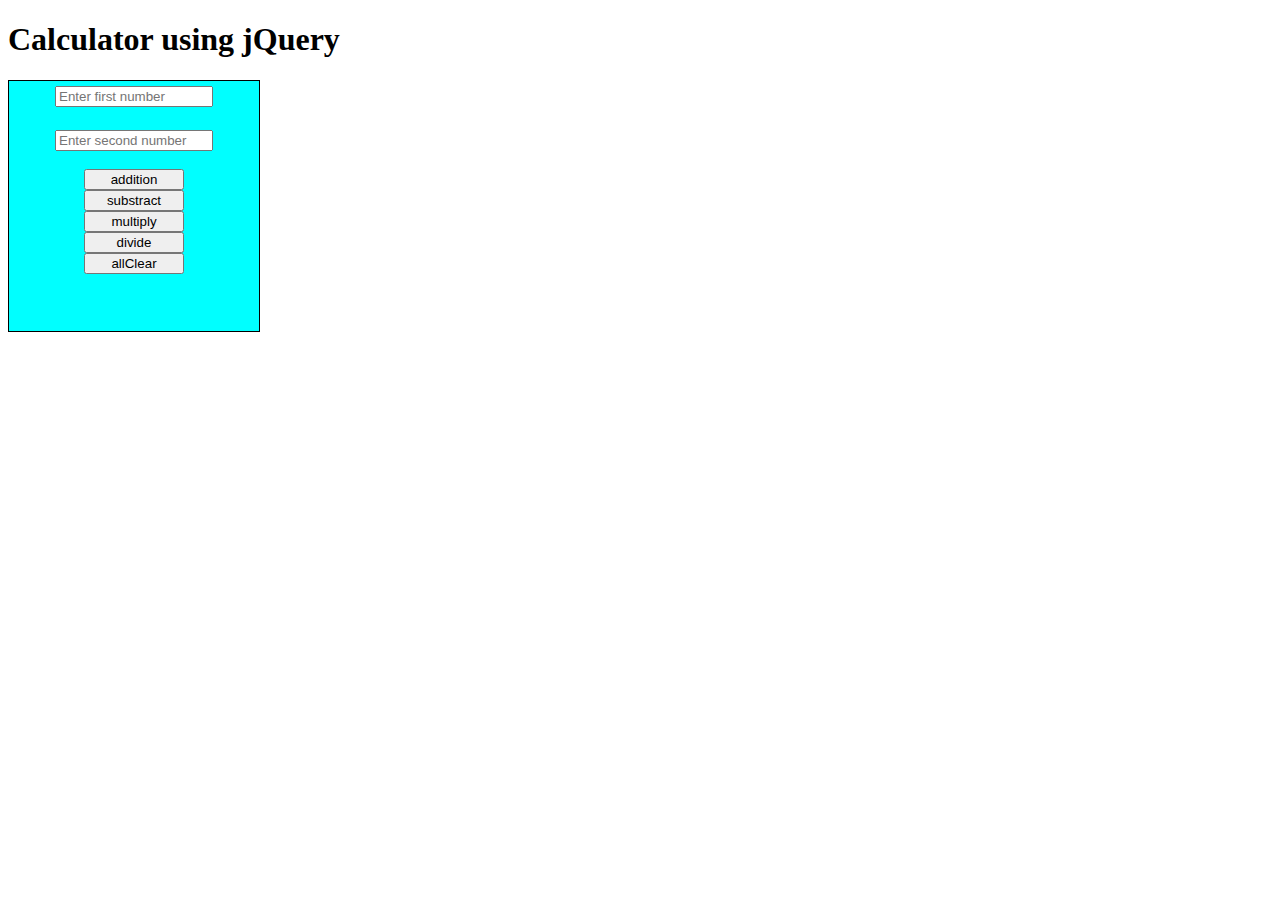
<file: calc-jquery/index.html>
<!DOCTYPE html>
<html lang="en">
<head>
    <meta charset="UTF-8">
    <meta http-equiv="X-UA-Compatible" content="IE=edge">
    <meta name="viewport" content="width=device-width, initial-scale=1.0">
    <title>Document</title>
    <link rel="stylesheet" href="style.css">
</head>
<body>
   <div class="container">
    <!-- <div class='calc'>
        <div id='disp'></div>
        <button id='1'>1</button>
        <button id='2'>2</button>
        <button id='3'>3</button>
        <button id='add'>+</button>
        <button id='4'>4</button>
        <button id='5'>5</button>
        <button id='6'>6</button>
        <button id='subtr'>-</button>
        <button id='7'>7</button>
        <button id='8'>8</button>
        <button id='9'>9</button>
        <button id='mult'>x</button>
        <button id='clear'>CE</button>
        <button id='0'>0</button>
        <button id='dec'>.</button>
        <button id='division'>/</button>
        <button id='ans'>=</button>
     </div> -->
      <h1>Calculator using jQuery</h1>
      <div class="main">
        <input type="number" id="txtNo1" class="input-number" placeholder="Enter first number"><br>    
        <input type="number" id="txtNo2" class="input-number" placeholder="Enter second number"><br>    
        <input type="button" id="Add" value="addition">    
        <input type="button" id="Substract" value="substract">    
        <input type="button" id="Multiply" value="multiply">    
        <input type="button" id="Divide" value="divide">
        <input type="button" id="AllClear" value="allClear">   

        <h3 id="results"></h3>


      </div>
   </div>

   <script src="https://ajax.googleapis.com/ajax/libs/jquery/3.5.1/jquery.min.js"></script>

   <script src="script.js"></script>
   
</body>
</html>
</file>
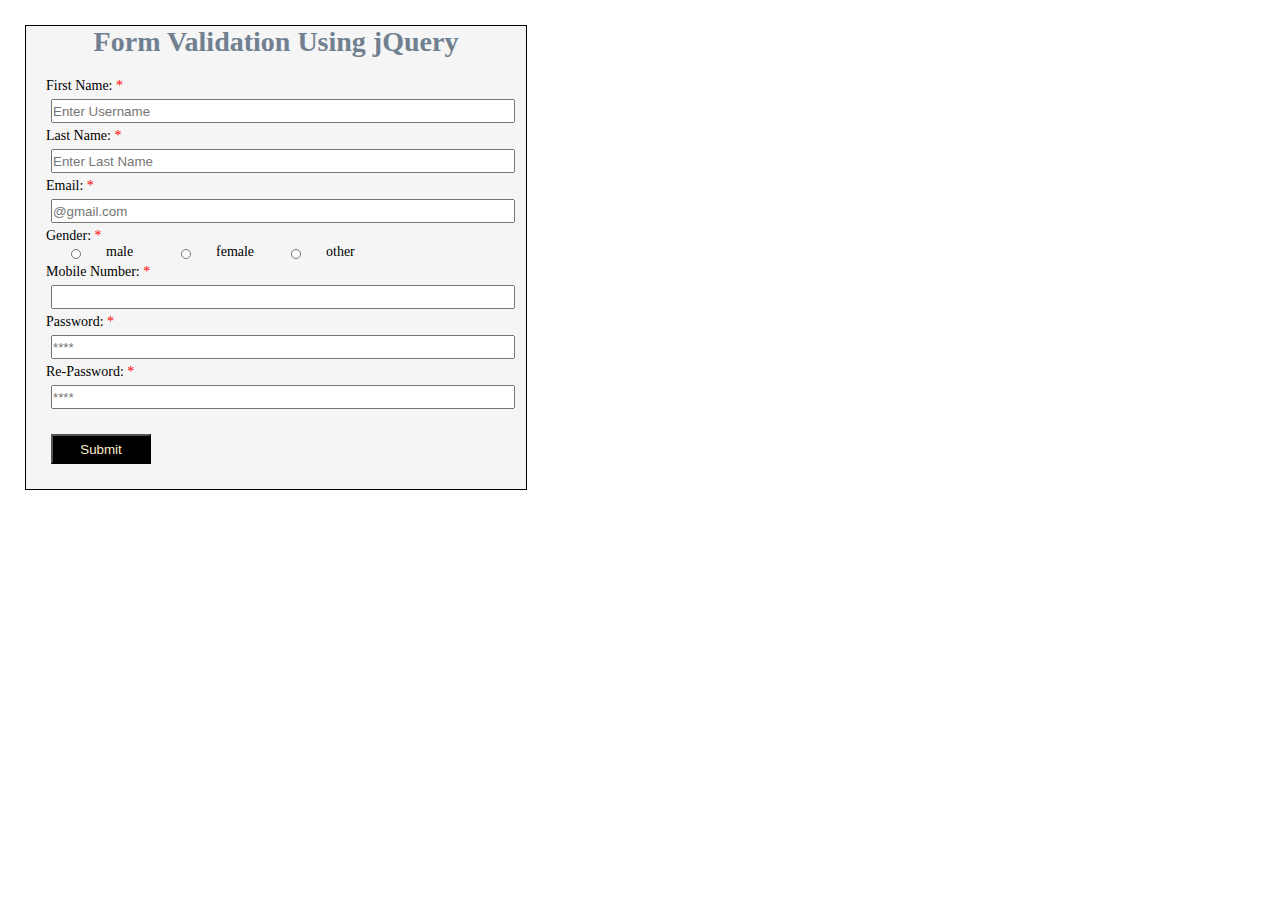
<file: Jqueryform/index.html>
<!DOCTYPE html>
<html lang="en">
<head>
    <meta charset="UTF-8">
    <meta http-equiv="X-UA-Compatible" content="IE=edge">
    <meta name="viewport" content="width=device-width, initial-scale=1.0">
    <title>Form Validation Using jQuery</title>
    <link rel="stylesheet" href="style.css">
</head>
<body>
    <div class="container">
        <h1>Form Validation Using jQuery</h1>
        <form id="registration" method="POST">
           

            <label for="firstname">First Name: <span>*</span></label> 
            <small id="nameErr" style="color: red;"></small>
            <input type="text" name="firstname" id="firstname" placeholder="Enter Username"/>
            
        
            <label for="lastname">Last Name: <span>*</span></label> 
            <small id="lastErr" style="color: red;"></small>
            <input type="text" name="lastname" id="lastname" placeholder="Enter Last Name"/>
        
            <label for="email">Email: <span>*</span></label> 
            <small id="emailErr" style="color: red;"></small>
            <input type="email" name="email" id="email" placeholder="@gmail.com"/>

            <div class="gender-div">
                <label for="gender" id="gender">Gender: <span>*</span></label> 
                <small id="gendErr" style="color: red;"></small>
                
                <div class="radio-gender">
                    <input type="radio" name="gender" id="r1" class="radio">
                    <span class="radio">male</span>
                    <input type="radio" name="gender" id="r2" class="radio">
                    <span class="radio">female</span>
                    <input type="radio" name="gender" id="r3" class="radio">
                    <span class="radio">other</span>
                </div>
                
            </div>
            
            <label for="phone-number">Mobile Number: <span>*</span></label>
            <small id="phoneErr" style="color: red;"></small>
            <input type="number" id="phonenumber">

            <label for="password">Password: <span>*</span></label> 
            <small id="passErr" style="color: red;"></small>
            <small id="passErrLen" style="color: red;"></small>
            <input type="password" name="password" id="password" placeholder="****"/>

            <label for="password">Re-Password: <span>*</span></label> 
            <small id="repassErr" style="color: red;"></small>
            <input type="password" name="password" id="repassword" placeholder="****"/>
        
            <button type="submit" id="sub" class="sub1">Submit</button>
        
          </form>
    </div>

    <h3 id="result"></h3>

    <script src="https://ajax.googleapis.com/ajax/libs/jquery/3.5.1/jquery.min.js"></script>

    <script src="script.js"></script>
    
</body>
</html>
</file>
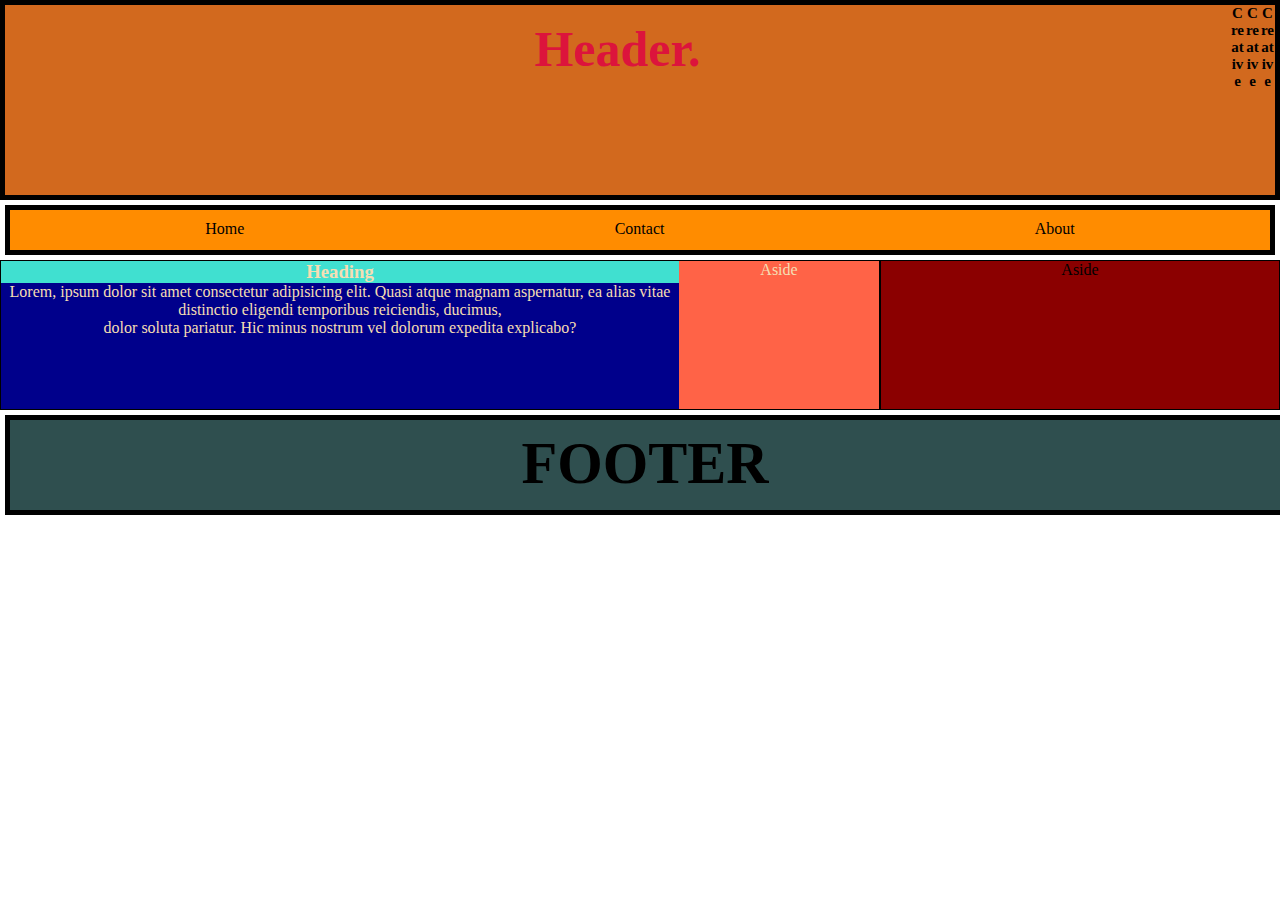
<file: LandingPage/index.html>
<!DOCTYPE html>
<html lang="en">
<head>
    <meta charset="UTF-8">
    <meta http-equiv="X-UA-Compatible" content="IE=edge">
    <meta name="viewport" content="width=device-width, initial-scale=1.0">
    <title>LANDING PAGE</title>
    <link rel="stylesheet" href="style.css">
    <link rel="stylesheet" href="https://cdnjs.cloudflare.com/ajax/libs/font-awesome/5.15.4/css/all.min.css">
</head>
<body>
    <header class="main-header"> 
        <h1 class="heading-1">Header.</h1>
        <h3 class="heading-2">Creative</h3>
        <h3 class="heading-2">Creative</h3>
        <h3 class="heading-2">Creative</h3>
    </header>
    
    <nav class="navbar">
        <a href="/">Home</a>
        <a href="/">Contact</a>
        <a href="/">About</a>
    </nav>

    <section>
        <hgroup class="main">
            <div>
                <h3 class="heading-3">Heading</h3>
                <p>Lorem, ipsum dolor sit amet consectetur adipisicing elit. Quasi atque magnam aspernatur, ea alias vitae distinctio eligendi temporibus reiciendis, ducimus,<br> dolor soluta pariatur. Hic minus nostrum vel dolorum expedita explicabo?</p>
            </div>
            <aside class="inside">Aside</aside>
        </hgroup>
        <aside class="outside">Aside</aside>
    </section>

    <footer class="footer">
        <h3>FOOTER</h3>
    </footer>
        
</body>
</html>
    
</body>
</html>
</file>
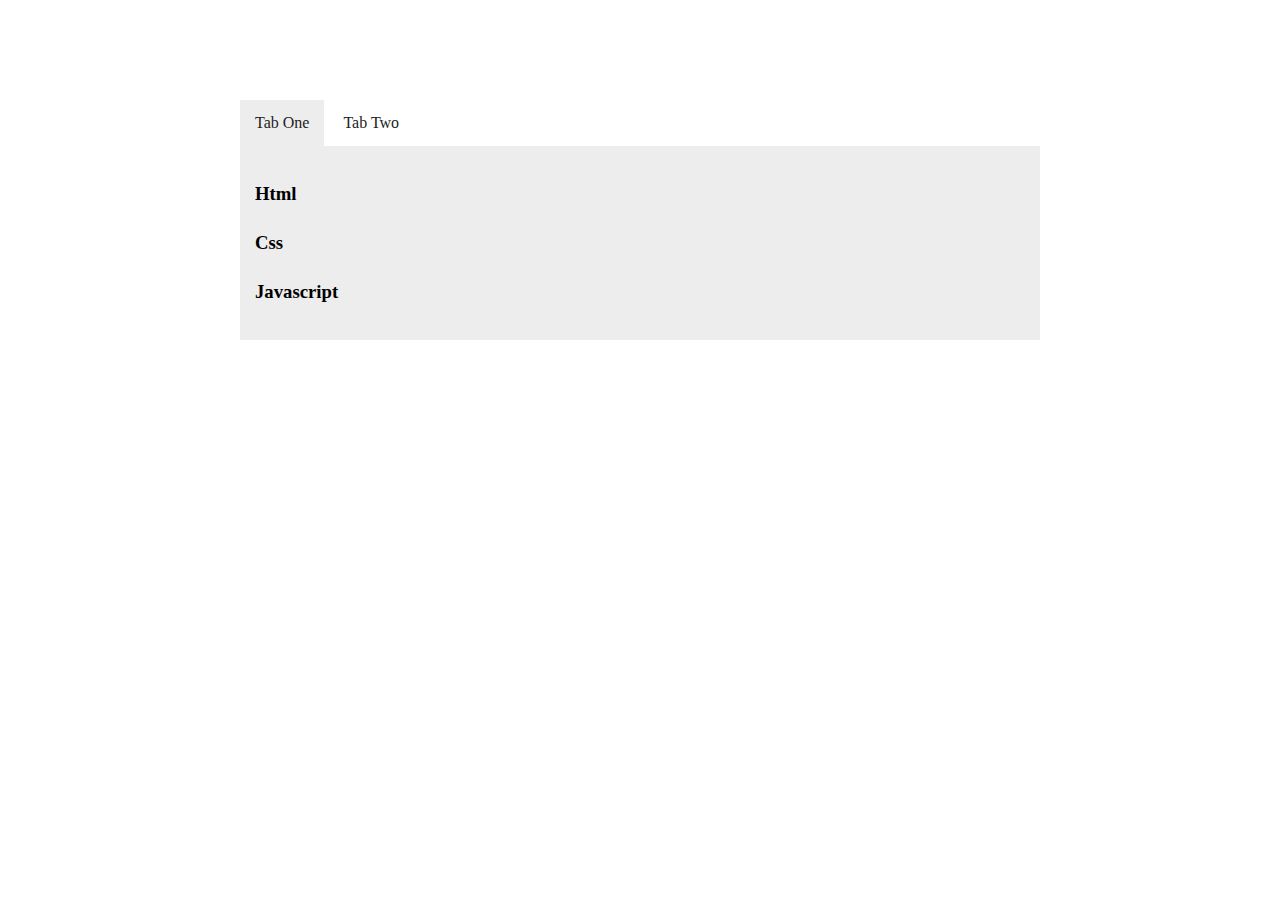
<file: tabs-accordion/index.html>
<!DOCTYPE html>
<html lang="en">
<head>
    <meta charset="UTF-8">
    <meta http-equiv="X-UA-Compatible" content="IE=edge">
    <meta name="viewport" content="width=device-width, initial-scale=1.0">
    <title>Tabs-Accordion</title>
    <link rel="stylesheet" href="style.css">
</head>
<body>
    <div class="container">

        <ul class="tabs">
            <li class="tab-link current" data-tab="tab-1">Tab One</li>
            <li class="tab-link" data-tab="tab-2">Tab Two</li>
        </ul>
    
        <div id="tab-1" class="tab-content current">
            <div class="demo">
                <h3>Html</h3>
                <div>
                    This is a html tag. This is a html tag.
                </div>
                <h3>Css</h3>
                <div>
                    This is a css tag. This is a css tag.
                </div>
                <h3>Javascript</h3>
                <div>
                    This is a js tag. This is a js tag.
                </div>
            </div>
        </div>

        <div id="tab-2" class="tab-content">
           <div class="demo">
                <h3>Javascript</h3>
                <div>
                    This is a html tag. This is a html tag.
                </div>
                <h3>Advanced Javascript</h3>
                <div>
                    This is a css tag. This is a css tag.
                </div>
                <h3>Magneto</h3>
                <div>
                    This is a js tag. This is a js tag.
                </div>
            </div>
        </div>
        </div>
    </div>
    
    </div>
    <!--End of container -->
    <script src="https://ajax.googleapis.com/ajax/libs/jquery/3.5.1/jquery.min.js"></script>

    <script src="script.js"></script>
</body>
</html>
</file>
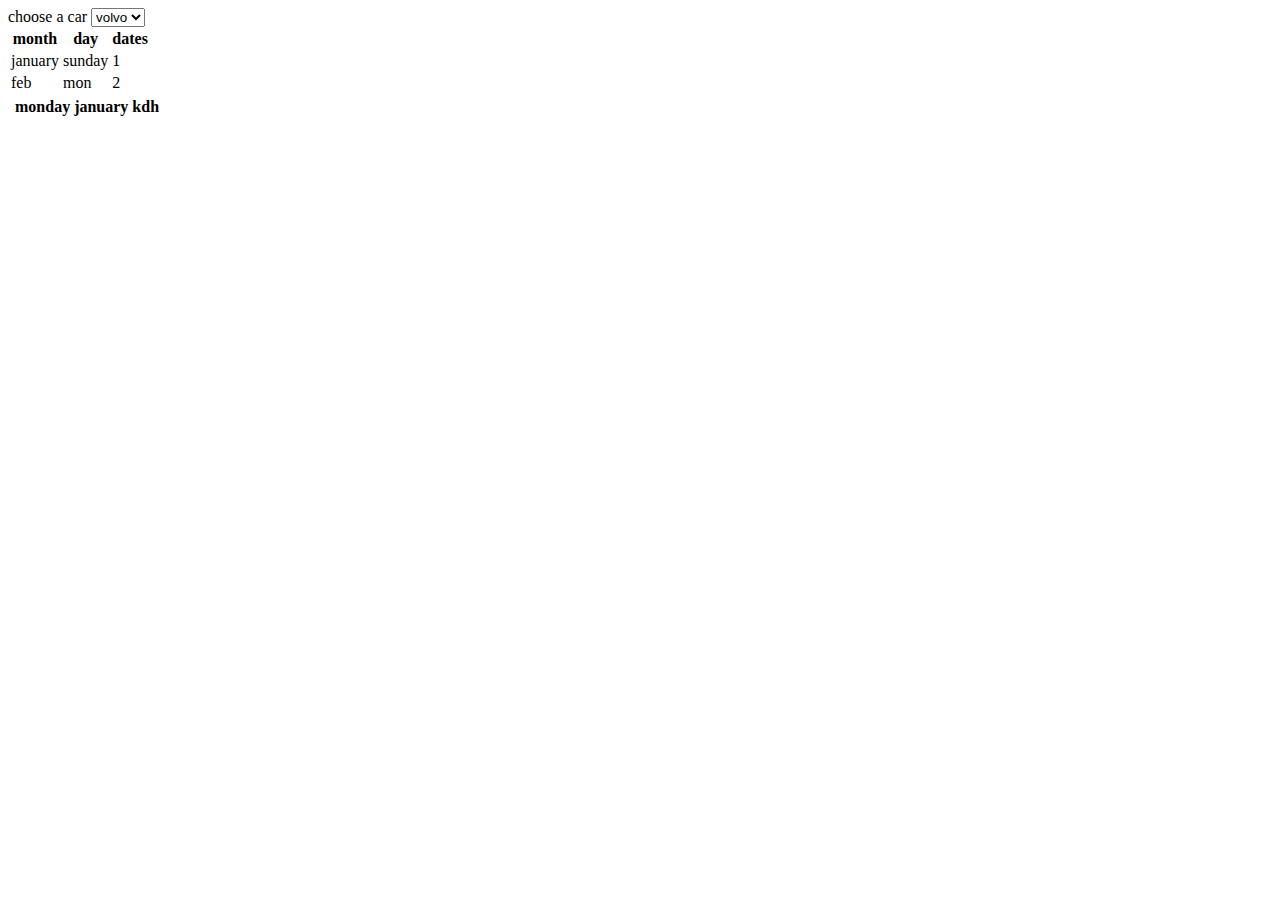
<file: Accordion/html.html>
<!DOCTYPE html>
<html lang="en">
<head>
    <meta charset="UTF-8">
    <meta http-equiv="X-UA-Compatible" content="IE=edge">
    <meta name="viewport" content="width=form, initial-scale=1.0">
    <title>Document</title>
</head>
<body>
    <form>
        <label for="car">choose a car</label>
        <select id="">
            <option value="volvo">volvo</option>
            <option value="audi">audii</option>
        </select>
    </form>

    <table>
        <tr>
            <th>month</th>
            <th>day</th>
            <th>dates</th>
        </tr>
        <tr>
            <td>january</td>
            <td>sunday</td>
            <td>1</td>
        </tr>
        <tr>
            <td>feb</td>
            <td>mon</td>
            <td>2</td>
        </tr>
    </table>

    <table>
        <td>
            <th>monday</th>
            <th>january</th>
            <th>kdh</th>
        </td>
    </table>
    
</body>
</html>
</file>
<file: calc-jquery/style.css>
/* .calc{
    width: 300px;
    height: 350px;
    background-color: wheat;
}

#disp{
    height: 60px;
    background-color: whitesmoke;
    border: 1px solid black;
    margin: 5px;
    font-size: 50px;
}

.calc button{
    width: 60px;
    height: 50px;
    background-color: coral;
    margin: 5px;
}

#ans{
    width: 295px;
}
 */

 .main{
     width: 250px;
     height: 250px;
     background-color: aqua;
     border: 1px solid black;
     display: flex;
     flex-direction: column;
     align-items: center;
}

.input-number{
    width: 150px;
    color: darkgoldenrod;
    margin-top: 5px;
}

input{
    width: 100px;
}
</file>
<file: Jqueryform/style.css>
* {
    margin: 0;
    padding: 0;
  }
  
  body {
    font-family: "Open Sans";
    font-size: 14px;
  }
  
  .container {
    width: 500px;
    margin: 25px;
    background-color: whitesmoke;
    border: 1px solid black;
  }

  span{
    color: red;
  }

  h1{
    color: slategray;
    display: flex;
    justify-content: center;
  }

  form{
      
      display: flex;
      flex-direction: column;
      padding: 20px;
  }

  .gender-div{
      /* display: flex; */
      width: 100%;
  }
  
  form input,
  form button{
      width: 100%;
      height: 20px;
      margin: 5px;
  }

  
  .radio-gender{
    display: flex;
  }

.sub1{
      width: 100px;
      height: 30px;
      margin-top: 20px;
      color: blanchedalmond;
      background-color: black;
  }

  .radio{
    color: black;
    height: 10px;
    width: 50px;
  }
</file>
<file: LandingPage/style.css>
*{
    margin: 0;
    padding: 0;
    box-sizing: border-box;
    text-decoration: none;

    }
    
    .main-header{
    width: 100%;
    height: 200px;
    font-size: 30px;
    border: 5px solid black;
    background-color: chocolate;
    display: flex;
    justify-content: center;
    text-align: center;
    }

    .heading-1{
        font-size: 50px;
        margin: 5px auto;
        padding: 10px;
        color: crimson;
        z-index: 10;
        top: 40px;
    }

    .heading-2{
        font-size: 15px;
        width: 15px;
        word-wrap: break-word;
        
    }

    .heading-2:hover{
        width: 15px;
        background-color: darkgoldenrod;
    }

    .navbar{
        /* width: 100%; */
        height: 50px;
        display: flex;
        justify-content:space-around;
        margin: 5px;
        border: 5px solid black;
        padding: 10px;
        background-color: darkorange;
        
    }

    a{
        color: black;
    }
    a:hover{
        color: cornsilk;
        border-bottom: 1px solid crimson;
    }

    section{
        /* width: 100%; */
        /* height: 100%; */
        display: grid;
        grid-template-columns: auto auto auto auto ;
        background-color: chartreuse;
        margin: 0px !important;
        text-align: center;
    }

    .main {
        /* width: 75%; */
        display: grid;
        grid-template-columns: auto auto auto auto ;
        grid-column: 1/4;
        border: 1px solid black;
        background-color: darkblue;
        color: wheat;
        height: 150px;
    }
    p {
        grid-column: 1/4;
    }

    .inside {
        width: 200px;
        grid-column: 4;
        background-color: tomato;
    }

    .heading-3 {
        background-color: turquoise;
    }

    .outside {
        grid-column: 4;
        width: 400px;
        text-align: center;
        border: 1px solid black;
        background-color: darkred;
    }

    

    footer{
        width: 100%;
        height: 100px;
        font-size: 50px;
        border: 5px solid black;
        background-color: darkslategray;
        text-align: center;
        margin: 5px;
        padding: 10px;

    }


    footer p a {
	    echo "
	    
	    
	    
	    
	    
	    
	    
	    
	    ";
</file>
<file: tabs-accordion/style.css>
body{
    margin-top: 100px;
    font-family: 'Trebuchet MS', serif;
    line-height: 1.6
}
.container{
    width: 800px;
    margin: 0 auto;
}



ul.tabs{
    margin: 0px;
    padding: 0px;
    list-style: none;
}
ul.tabs li{
    background: none;
    color: #222;
    display: inline-block;
    padding: 10px 15px;
    cursor: pointer;
}

ul.tabs li.current{
    background: #ededed;
    color: #222;
}

.tab-content{
    display: none;
    background: #ededed;
    padding: 15px;
}

.tab-content.current{
    display: inherit;
}

Accordion css
h3
{
background-color:aqua;
padding:10px;
margin:3px;
width:60%;
}
.demo div
{
color:#FFF;
background-color:maroon;
padding:25px;
width:55%;
margin-left:25px;
}
</file>
